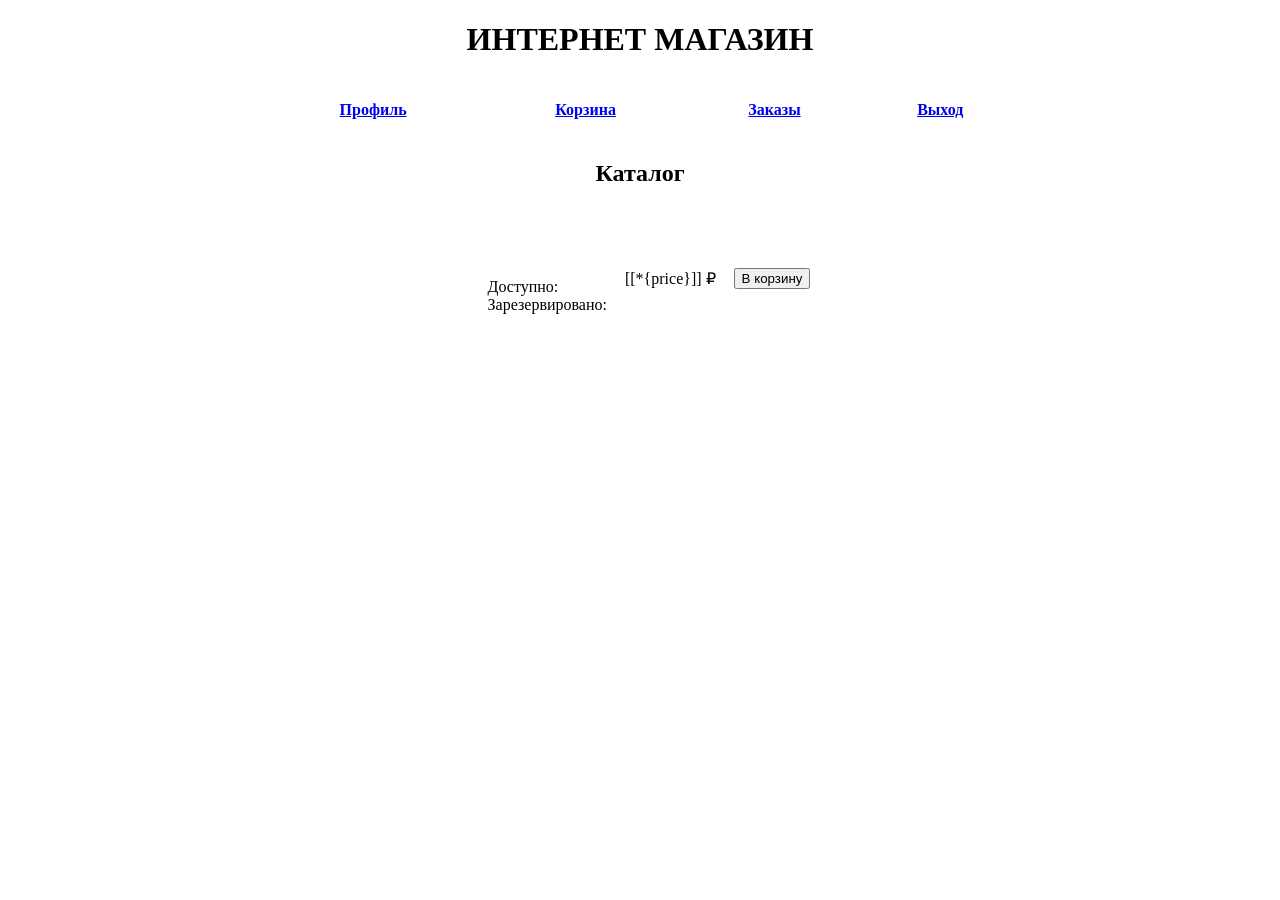
<file: fbe-service/src/main/resources/templates/index.html>
<!DOCTYPE html>
<html xmlns:th="http://www.thymeleaf.org">
<head>
    <link rel="stylesheet" type="text/css" th:href="@{/css/index.css}"/>
</head>
<body>
<center>
    <h1>ИНТЕРНЕТ МАГАЗИН</h1>
    <br/>
    <table width="60%" align="center">
        <tr>
            <th><a href="/profile">Профиль</a></th>
            <th><a href="/cart">Корзина</a></th>
            <th><a href="/orders">Заказы</a></th>
            <th><a href="/logout">Выход</a></th>
        </tr>
    </table>
    <br/>
    <h2>Каталог</h2>
    <br/>

    <table style="border-spacing: 16px;">
        <tr th:each="product : ${products}" th:object="${product}">
            <td><img th:src="*{imageUrl}" alt=""/></td>
            <td>
                <h3 th:text="*{name}"></h3><br/>
                Доступно: <span th:text="*{available}"></span><br/>
                Зарезервировано:  <span th:text="*{reserved}"></span>
            </td>
            <td><p class="price">[[*{price}]] ₽</p></td>
            <td>
                <button class="add-to-cart" th:onclick="'addToCart(' + ${product.id} + ',' + ${product.price} + ');'">В корзину</button>
            </td>
        </tr>
    </table>
</center>

<script th:src="@{/js/app.js}" type="text/javascript"></script>
</body>
</html>
</file>
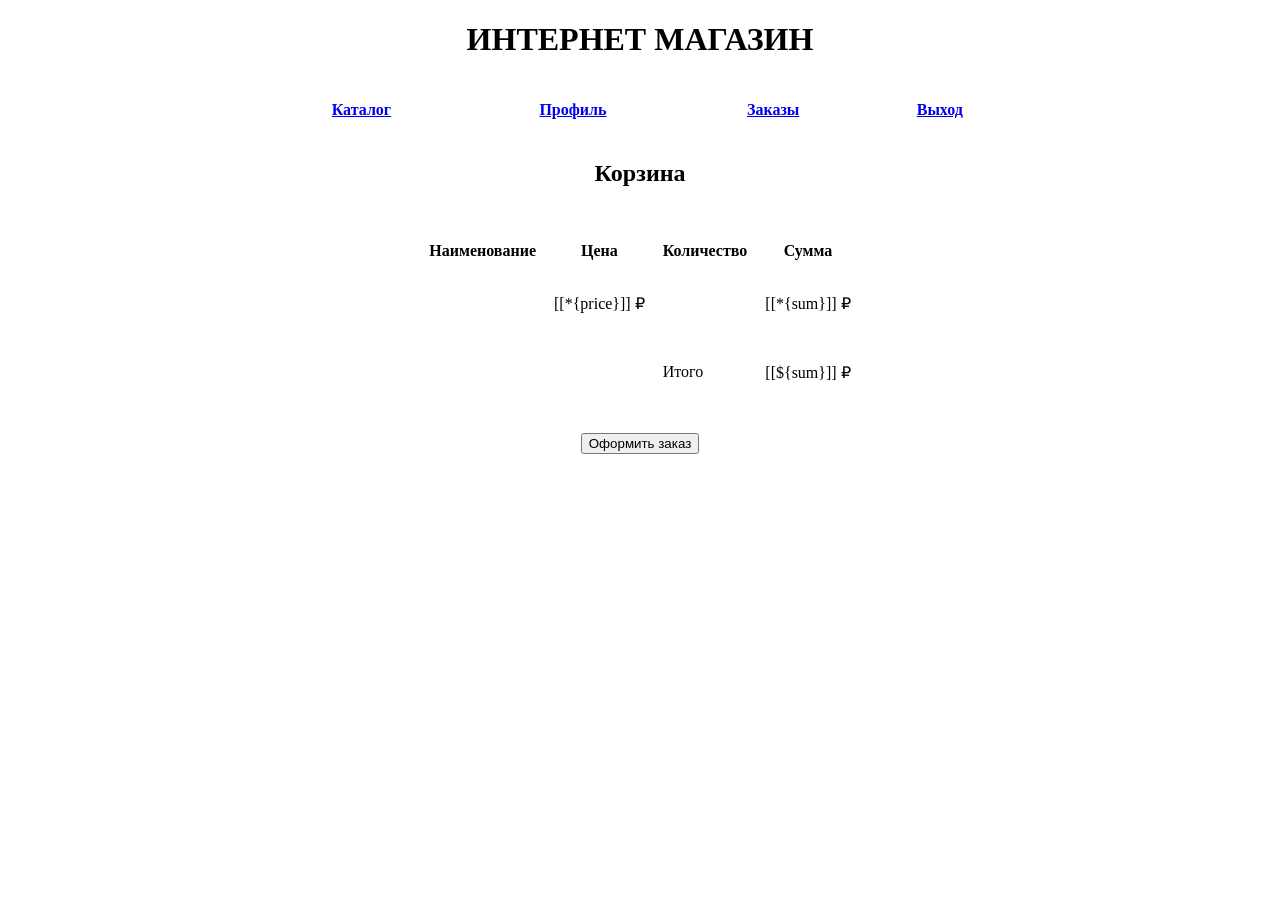
<file: fbe-service/src/main/resources/templates/cart.html>
<!DOCTYPE html>
<html xmlns:th="http://www.thymeleaf.org">
<head>
    <link rel="stylesheet" type="text/css" th:href="@{/css/index.css}"/>
</head>
<body>
<center>
    <h1>ИНТЕРНЕТ МАГАЗИН</h1>
    <br/>
    <table width="60%" align="center">
        <tr>
            <th><a href="/index">Каталог</a></th>
            <th><a href="/profile">Профиль</a></th>
            <th><a href="/orders">Заказы</a></th>
            <th><a href="/logout">Выход</a></th>
        </tr>
    </table>
    <br/>
    <h2>Корзина</h2>
    <br/>
    <table style="border-spacing: 16px;">
        <tr>
            <th>Наименование</th>
            <th>Цена</th>
            <th>Количество</th>
            <th>Сумма</th>
        </tr>
        <tr th:each="product : ${products}" th:object="${product}">
            <td><p th:text="*{name}"></p></td>
            <td><p class="price">[[*{price}]] ₽</p></td>
            <td align="center"><p th:text="*{count}"></p></td>
            <td><p class="price">[[*{sum}]] ₽</p></td>
        </tr>
        <tr>
            <td></td>
            <td></td>
            <td>Итого</td>
            <td><p class="price">[[${sum}]] ₽</p></td>
        </tr>
    </table>
    <br/>
    <form th:if="${products.size() > 0}" action="createOrder">
        <input class="add-to-cart" type="submit" value="Оформить заказ" />
    </form>
</center>

<script th:src="@{/js/app.js}" type="text/javascript"></script>
</body>
</html>
</file>
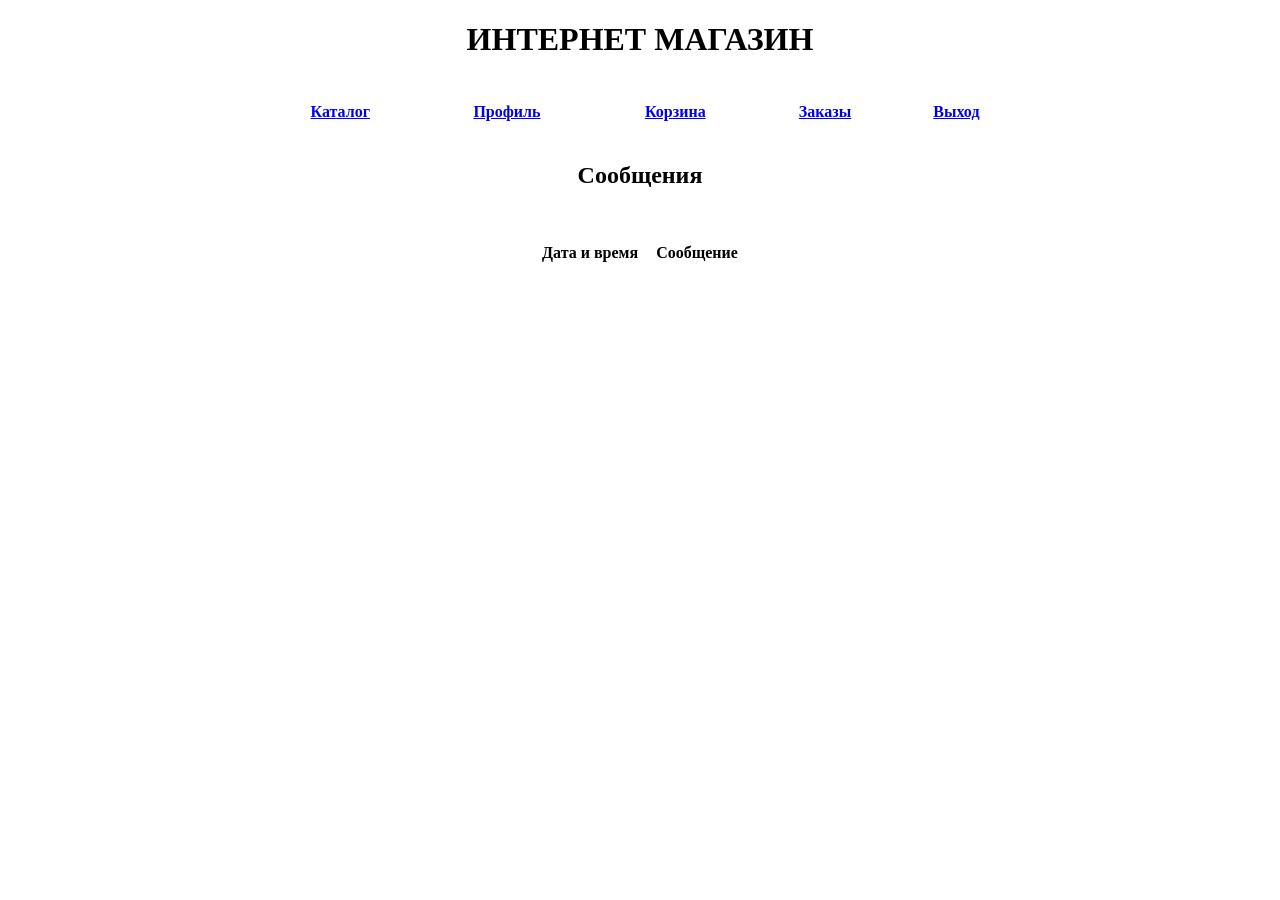
<file: fbe-service/src/main/resources/templates/messages.html>
<!DOCTYPE html>
<html xmlns:th="http://www.thymeleaf.org">
<head>
    <link rel="stylesheet" type="text/css" th:href="@{/css/index.css}"/>
</head>
<body>
<center>
    <h1>ИНТЕРНЕТ МАГАЗИН</h1>
    <br/>
    <table width="60%" align="center">
        <tr>
        <tr>
            <th><a href="/index">Каталог</a></th>
            <th><a href="/profile">Профиль</a></th>
            <th><a href="/cart">Корзина</a></th>
            <th><a href="/orders">Заказы</a></th>
            <th><a href="/logout">Выход</a></th>
        </tr>
        </tr>
    </table>
    <br/>
    <h2>Сообщения</h2>
    <br/>

    <table style="border-spacing: 16px;">
        <tr>
            <th>Дата и время</th>
            <th>Сообщение</th>
        </tr>
        <tr th:each="message : ${messages}" th:object="${message}">
            <td><p th:text="*{#temporals.format(created, 'yyyy-MM-dd HH:mm:ss')}"></p></td>
            <td><p th:text="*{message}"></p></p></td>
        </tr>
    </table>
    <br/>

</center>

</body>
</html>
</file>
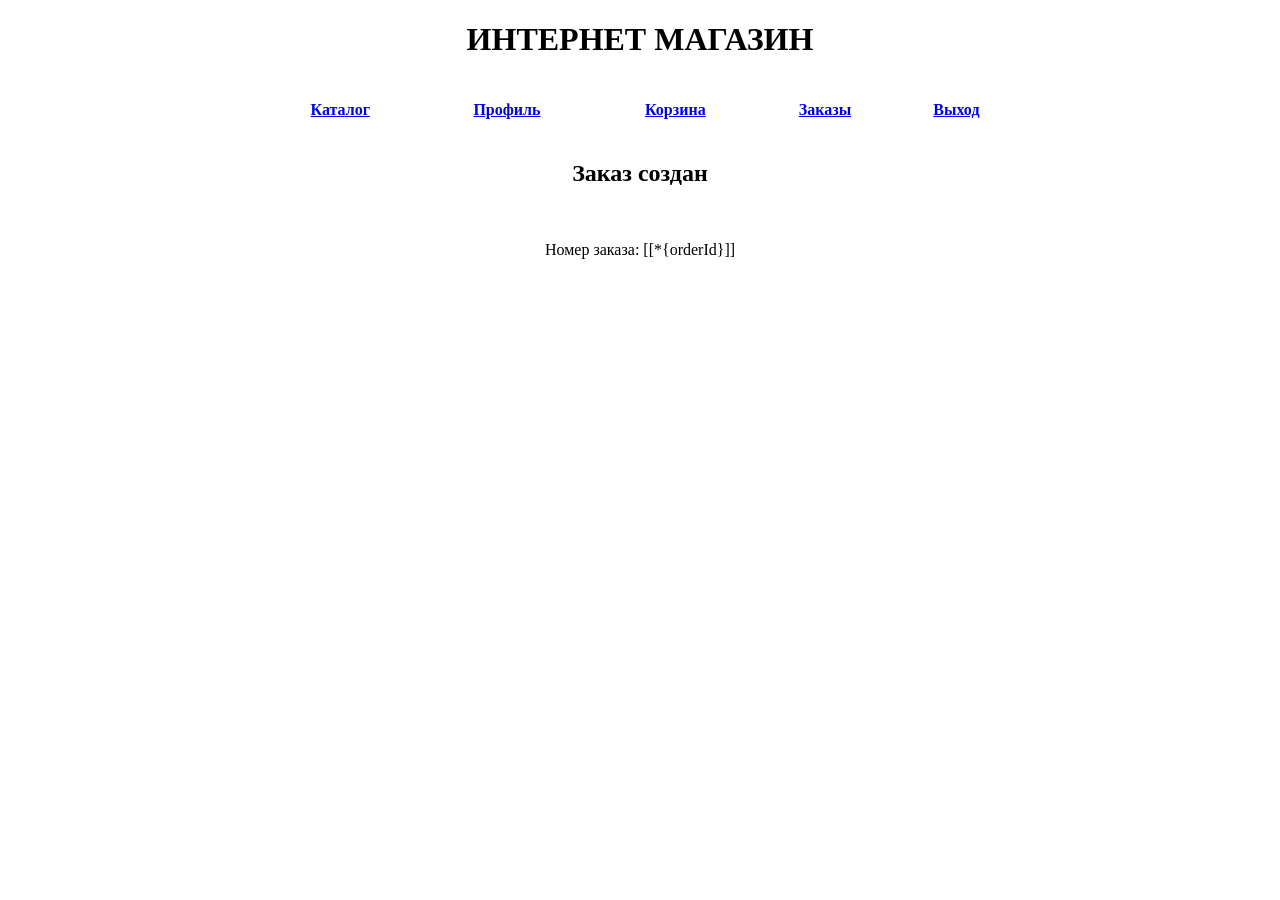
<file: fbe-service/src/main/resources/templates/ordercreated.html>
<!DOCTYPE html>
<html xmlns:th="http://www.thymeleaf.org">
<head>
    <link rel="stylesheet" type="text/css" th:href="@{/css/index.css}"/>
</head>
<body>
<center>
    <h1>ИНТЕРНЕТ МАГАЗИН</h1>
    <br/>
    <table width="60%" align="center">
        <tr>
            <th><a href="/index">Каталог</a></th>
            <th><a href="/profile">Профиль</a></th>
            <th><a href="/cart">Корзина</a></th>
            <th><a href="/orders">Заказы</a></th>
            <th><a href="/logout">Выход</a></th>
        </tr>
    </table>
    <br/>
    <h2>Заказ создан</h2>
    <br/>
    <p>Номер заказа: [[*{orderId}]]</p>


</center>

<script th:src="@{/js/app.js}" type="text/javascript"></script>
</body>
</html>
</file>
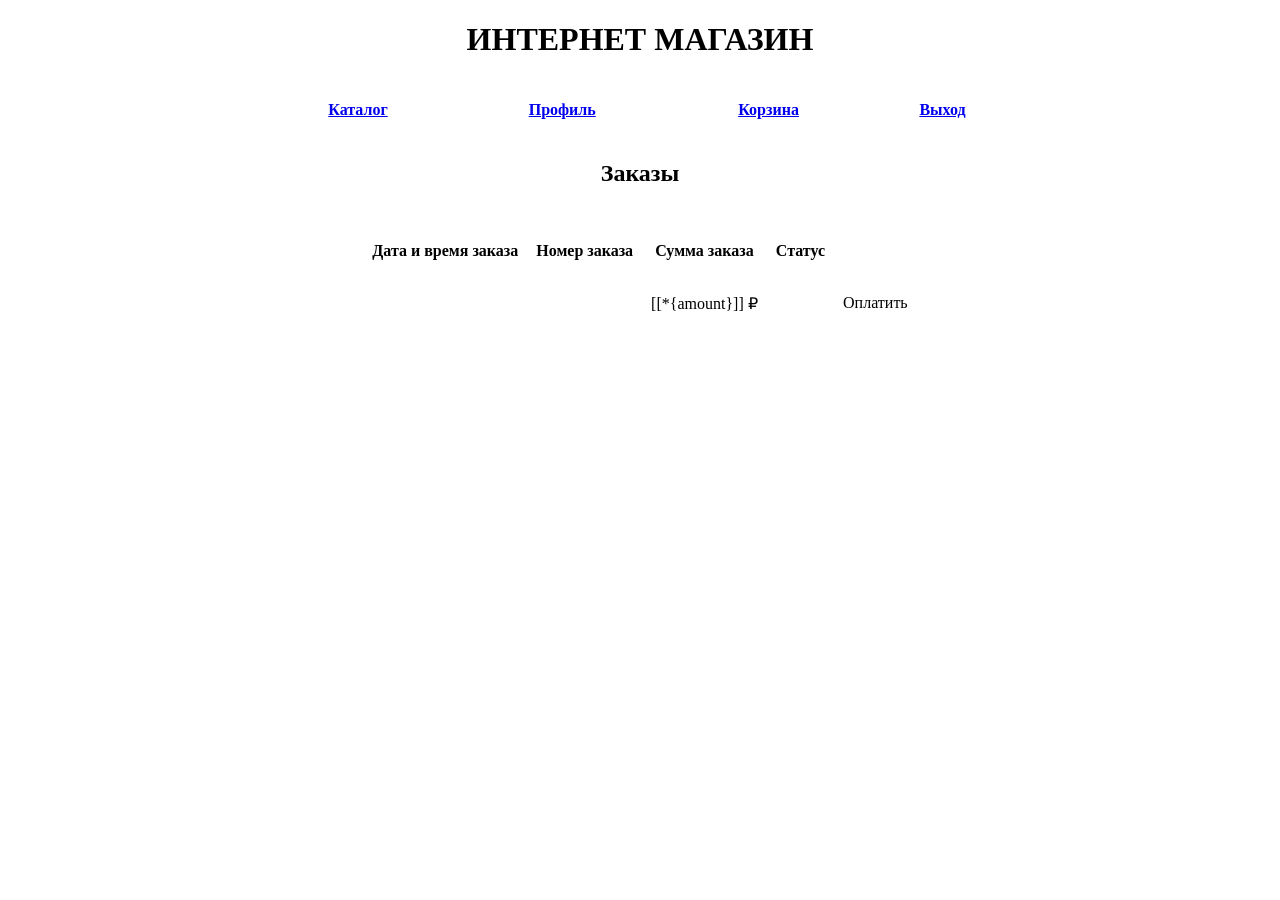
<file: fbe-service/src/main/resources/templates/orders.html>
<!DOCTYPE html>
<html xmlns:th="http://www.thymeleaf.org">
<head>
    <link rel="stylesheet" type="text/css" th:href="@{/css/index.css}"/>
</head>
<body>
<center>
    <h1>ИНТЕРНЕТ МАГАЗИН</h1>
    <br/>
    <table width="60%" align="center">
        <tr>
            <th><a href="/index">Каталог</a></th>
            <th><a href="/profile">Профиль</a></th>
            <th><a href="/cart">Корзина</a></th>
            <th><a href="/logout">Выход</a></th>
        </tr>
    </table>
    <br/>
    <h2>Заказы</h2>
    <br/>

    <table style="border-spacing: 16px;">
        <tr>
            <th>Дата и время заказа</th>
            <th>Номер заказа</th>
            <th>Сумма заказа</th>
            <th>Статус</th>
            <th></th>
        </tr>
        <tr th:each="order : ${orders}" th:object="${order}">
            <td><p th:text="*{#temporals.format(created, 'yyyy-MM-dd HH:mm:ss')}"></p></td>
            <td><p th:text="*{orderId}"></p></td>
            <td><p class="price">[[*{amount}]] ₽</p></td>
            <td><p th:text="*{printableStatus}"></p></td>
            <td>
                <p th:if="*{paymentLink != null && status == 'AWAIT_PAYMENT'}">
                    <a th:href="*{paymentLink}">Оплатить</a>
                </p>
            </td>
        </tr>
    </table>
    <br/>

</center>

<script th:src="@{/js/app.js}" type="text/javascript"></script>
</body>
</html>
</file>
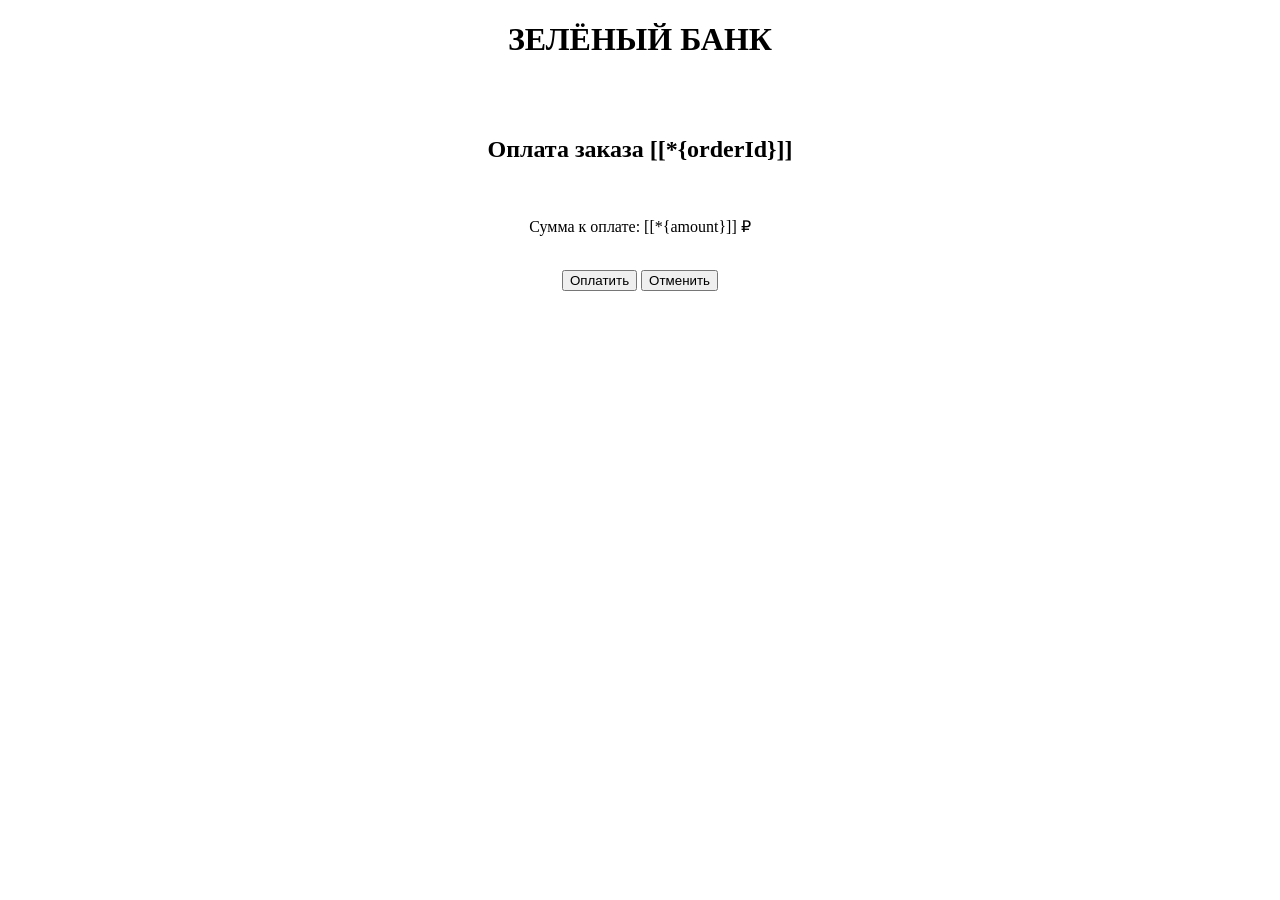
<file: fbe-service/src/main/resources/templates/payment.html>
<!DOCTYPE html>
<html xmlns:th="http://www.thymeleaf.org">
<head>
    <link rel="stylesheet" type="text/css" th:href="@{/css/index.css}"/>
</head>
<body>
<center>
    <h1>ЗЕЛЁНЫЙ БАНК</h1>
    <br/>
    <br/>
    <h2>Оплата заказа [[*{orderId}]]</h2>
    <br/>
    <p>Сумма к оплате: [[*{amount}]] ₽</p>
    <br/>
    <form action="payresult">
        <input type="hidden" id="orderId" name="orderId" th:value="*{orderId}"/>
        <input type="hidden" id="paymentId" name="paymentId" th:value="*{paymentId}"/>
        <button type="submit" name="action" value="pay">Оплатить</button>
        <button type="submit" name="action" value="cancel">Отменить</button>
    </form>
</center>

</body>
</html>
</file>
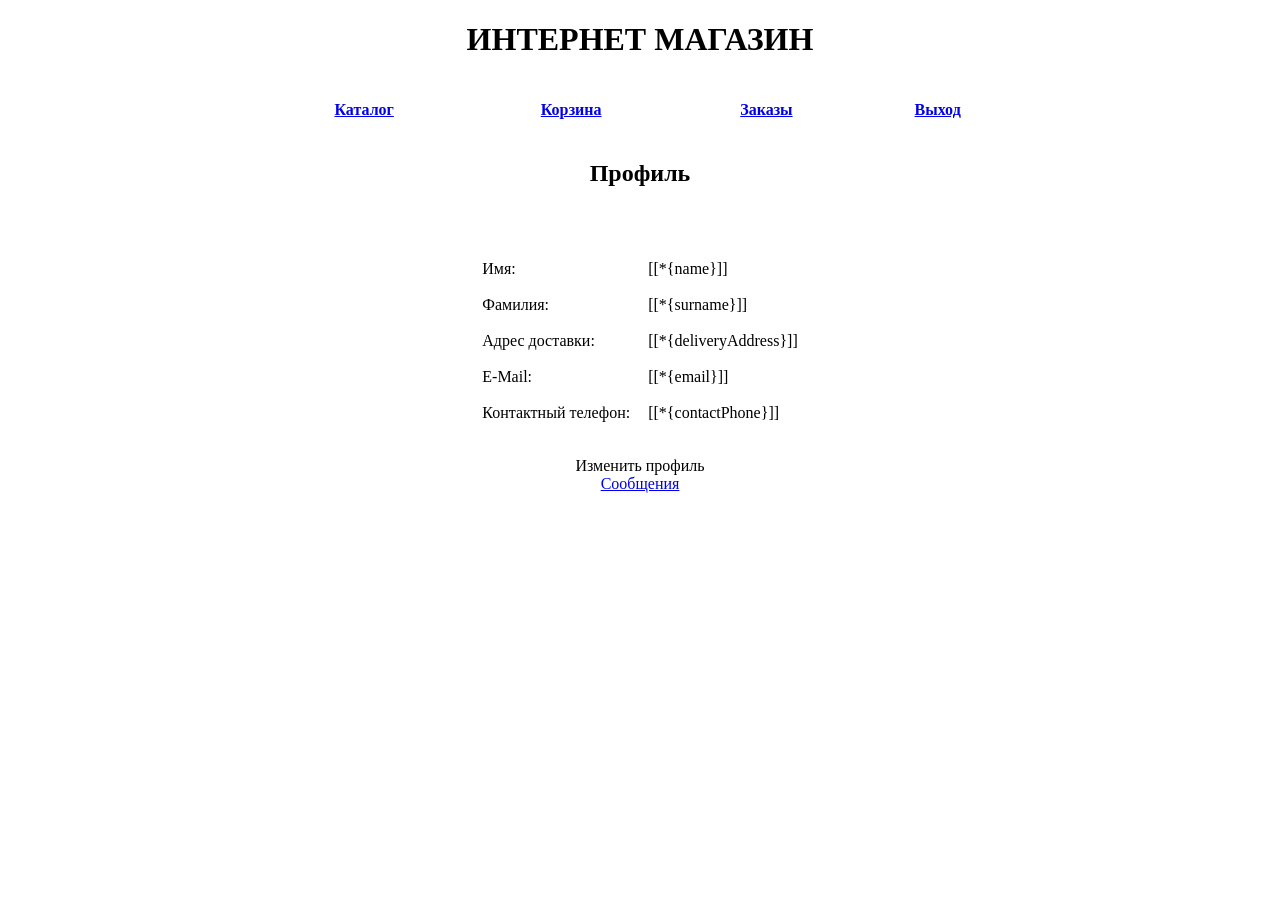
<file: fbe-service/src/main/resources/templates/profile.html>
<!DOCTYPE html>
<html xmlns:th="http://www.thymeleaf.org">
<head >
    <link rel="stylesheet" type="text/css" th:href="@{/css/index.css}" />
</head>
<body>
<center>
<h1>ИНТЕРНЕТ МАГАЗИН</h1>
<br/>
<table width="60%" align="center">
    <tr>
        <th><a href="/index">Каталог</a></th>
        <th><a href="/cart">Корзина</a></th>
        <th><a href="/orders">Заказы</a></th>
        <th><a href="/logout">Выход</a></th>
    </tr>
</table>
<br/>
<h2>Профиль</h2>
<br/>
    <br/>
    <table style="border-spacing: 16px;">
        <tr>
            <td class="prof">Имя:</td><td>[[*{name}]]</td>
        </tr>
        <tr>
            <td class="prof">Фамилия:</td><td>[[*{surname}]]</td>
        </tr>
        <tr>
            <td class="prof">Адрес доставки:</td><td>[[*{deliveryAddress}]]</td>
        </tr>
        <tr>
            <td class="prof">E-Mail:</td><td>[[*{email}]]</td>
        </tr>
        <tr>
            <td class="prof">Контактный телефон:</td><td>[[*{contactPhone}]]</td>
        </tr>
    </table>
    <br/>
    <a th:href="${accountLink}">Изменить профиль</a>
    <br/>
    <a href="/messages">Сообщения</a>
</center>

</body>
</html>
</file>
